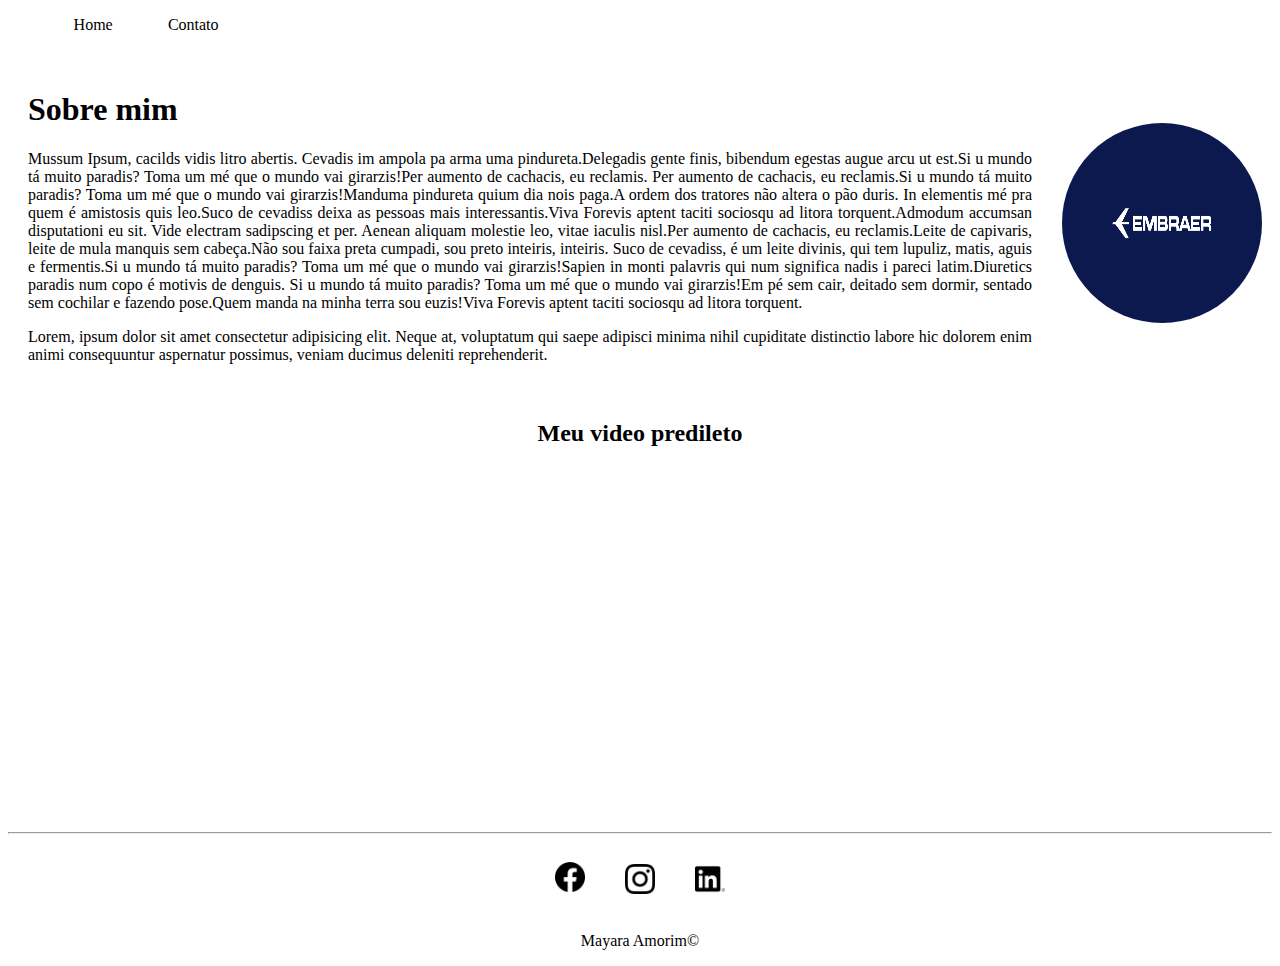
<file: index.html>
<!DOCTYPE html>
<html lang="pt-br">
<head>
    <meta charset="UTF-8">
    <meta name="viewport" content="width=device-width, initial-scale=1.0">
    <title>Meu Perfil</title>
    <link rel="stylesheet" href="assets/css/style.css">
</head>
<body>
    <ul id="menu" >
        <li >
            <a href="index.html">Home</a>
        </li>
        <li>
            <a href="contato.html">Contato</a>
        </li>
    </ul>
    <div class="container">
        <div class="texto">

            <h1>Sobre mim</h1>
            <p>Mussum Ipsum, cacilds vidis litro abertis. Cevadis im ampola pa arma uma pindureta.Delegadis gente finis, bibendum
            egestas augue arcu ut est.Si u mundo tá muito paradis? Toma um mé que o mundo vai girarzis!Per aumento de cachacis, eu
            reclamis.
            
            Per aumento de cachacis, eu reclamis.Si u mundo tá muito paradis? Toma um mé que o mundo vai girarzis!Manduma pindureta
            quium dia nois paga.A ordem dos tratores não altera o pão duris.
            
            In elementis mé pra quem é amistosis quis leo.Suco de cevadiss deixa as pessoas mais interessantis.Viva Forevis aptent
            taciti sociosqu ad litora torquent.Admodum accumsan disputationi eu sit. Vide electram sadipscing et per.
            
            Aenean aliquam molestie leo, vitae iaculis nisl.Per aumento de cachacis, eu reclamis.Leite de capivaris, leite de mula
            manquis sem cabeça.Não sou faixa preta cumpadi, sou preto inteiris, inteiris.
            
            Suco de cevadiss, é um leite divinis, qui tem lupuliz, matis, aguis e fermentis.Si u mundo tá muito paradis? Toma um mé
            que o mundo vai girarzis!Sapien in monti palavris qui num significa nadis i pareci latim.Diuretics paradis num copo é
            motivis de denguis.
            
            Si u mundo tá muito paradis? Toma um mé que o mundo vai girarzis!Em pé sem cair, deitado sem dormir, sentado sem
            cochilar e fazendo pose.Quem manda na minha terra sou euzis!Viva Forevis aptent taciti sociosqu ad litora torquent.</p>
            <p>
                Lorem, ipsum dolor sit amet consectetur adipisicing elit. Neque at, voluptatum qui saepe adipisci minima nihil 
                cupiditate distinctio labore hic dolorem enim animi consequuntur aspernatur possimus, veniam ducimus deleniti reprehenderit.
            </p>
        </div>
        <div >
            <img class="imagem wh texto "src="./assets/img/embraer.png" alt="minha foto">
        </div>
    </div>

    <h2 style="text-align: center;">Meu video predileto</h2>
    <div class="container mb-50">
        <iframe width="560" height="315" src="https://www.youtube.com/embed/DnGdoEa1tPg" title="YouTube video player"
            frameborder="0"
            allow="accelerometer; autoplay; clipboard-write; encrypted-media; gyroscope; picture-in-picture; web-share"
            allowfullscreen></iframe>
   
    </div>
    <hr>
    <div class="container">
        <a href="http://facebook.com">
            <img class="texto social" src="assets/img/facebook.png" alt="">
        </a>
        <a href="http://instagram.com"></a>
            <img class="texto social" src="assets/img/instagram.png" alt="">
        </a>
        <a href="http://linkedin.com"></a>
            <img class="texto social" src="assets/img/linkedin.png" alt="">
        </a>
    </div>
    <footer>
       <p style="text-align: center;">
           Mayara Amorim&copy;
        </p> 
    </footer>
</body>
</html>
</file>
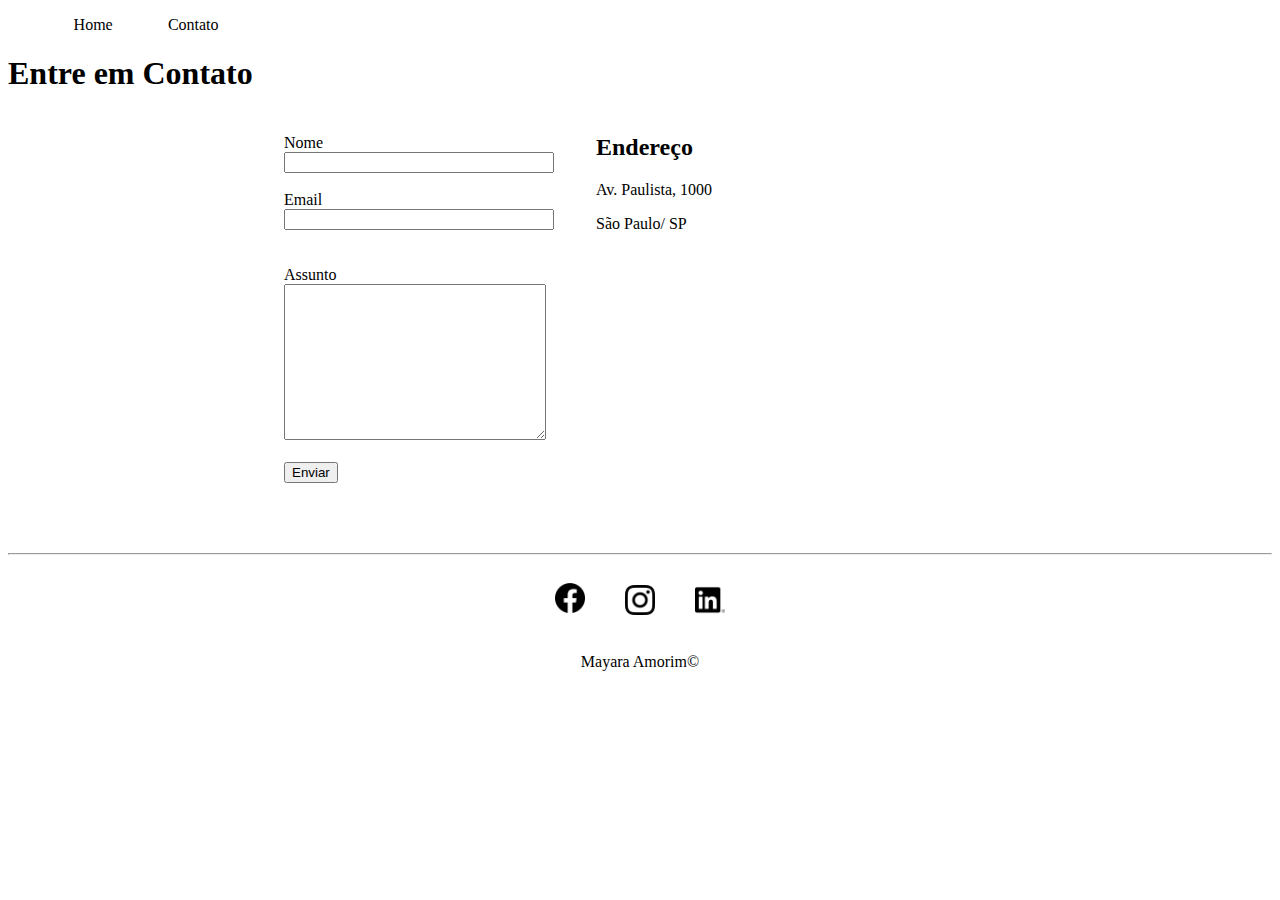
<file: contato.html>
<!DOCTYPE html>
<html lang="pt-br">
<head>
    <meta charset="UTF-8">
    <meta name="viewport" content="width=device-width, initial-scale=1.0">
    <title>Contato</title>
    <link rel="stylesheet" href="assets/css/style.css">
</head>
<body>
    <ul id="menu">
        <li>
            <a href="index.html">Home</a>
        </li>
        <li>
            <a href="contato.html">Contato</a>
        </li>
    </ul>
    <h1>Entre em Contato</h1>
    <div class="container mb-50">
        <div>

            <form>
                <label for="nome">Nome</label>
                <br>
                <input type="text" id="nome" onkeyup="validaNome()">
                <div id="txtNome"></div>
                <br>
                <label for="email">Email</label>
                <br>
                <input type="email" id="email" onkeyup="validaEmail()"> 
                <div id="txtEmail"></div>
                <br><br>
                <label for="assunto">Assunto</label>
                <br>
                <textarea name="assunto" id="assunto" cols="30" rows="10" onkeyup="validaAssunto()"></textarea>
                <div id="txtAssunto"></div>
                <br>
                <button onclick="enviar()">Enviar</button>
                <br>
            </form>
            
        </div>
        <div class="ml-50">
                    <h2>Endereço</h2>
                    <p>Av. Paulista, 1000</p>
                    <p>São Paulo/ SP</p>
                    <iframe id="mapa"
                        src="https://www.google.com/maps/embed?pb=!1m18!1m12!1m3!1d8717.855788508572!2d-46.61116452835121!3d-23.26466238489139!2m3!1f0!2f0!3f0!3m2!1i1024!2i768!4f13.1!3m3!1m2!1s0x94cee90c1a3ff82f%3A0xbff7c53c5f3c5551!2zQ2jDoWNhcmEgVsO0dm8gQmVt!5e0!3m2!1spt-BR!2sbr!4v1680714150776!5m2!1spt-BR!2sbr"
                        width="400" height="250" style="border:0;" allowfullscreen="" loading="lazy"
                        referrerpolicy="no-referrer-when-downgrade" onmousemove="mapaZoom()" onmouseout="mapaNormal()"></iframe>
                    
                </div>
    </div>
<hr>
<div class="container">
    <a href="http://facebook.com">
        <img class="texto social" src="assets/img/facebook.png" alt="">
    </a>
    <a href="http://instagram.com"></a>
    <img class="texto social" src="assets/img/instagram.png" alt="">
    </a>
    <a href="http://linkedin.com"></a>
    <img class="texto social" src="assets/img/linkedin.png" alt="">
    </a>
</div>
<footer>
    <p style="text-align: center;">
        Mayara Amorim&copy;
    </p>
</footer>
<script src="./assets/js/script.js"></script>
    
</body>
</html>
</file>
<file: assets/css/style.css>
p, h1{
    text-align: justify;
}
.container{
   display: flex;
   flex-flow: row;
   justify-content: center;
   align-items: center;
}
#menu li{
    display: inline;
    padding: 2vw;

}
#menu li a{
    text-decoration: none;
    color: black;
}
.texto{
    padding: 20px;
    
}
.imagem{
    padding: 10px;
    border-radius: 50%;
}
.wh{
    width: 200px;
    height: 200px;
}
.social{
height: 30px;
width: 30px;
}
.mb-50{
    margin-bottom: 50px;
}
.container-1{
    display: flex;
    flex-flow: column;
}
.ml-50{
   margin-left: 50px; 
}
</file>
